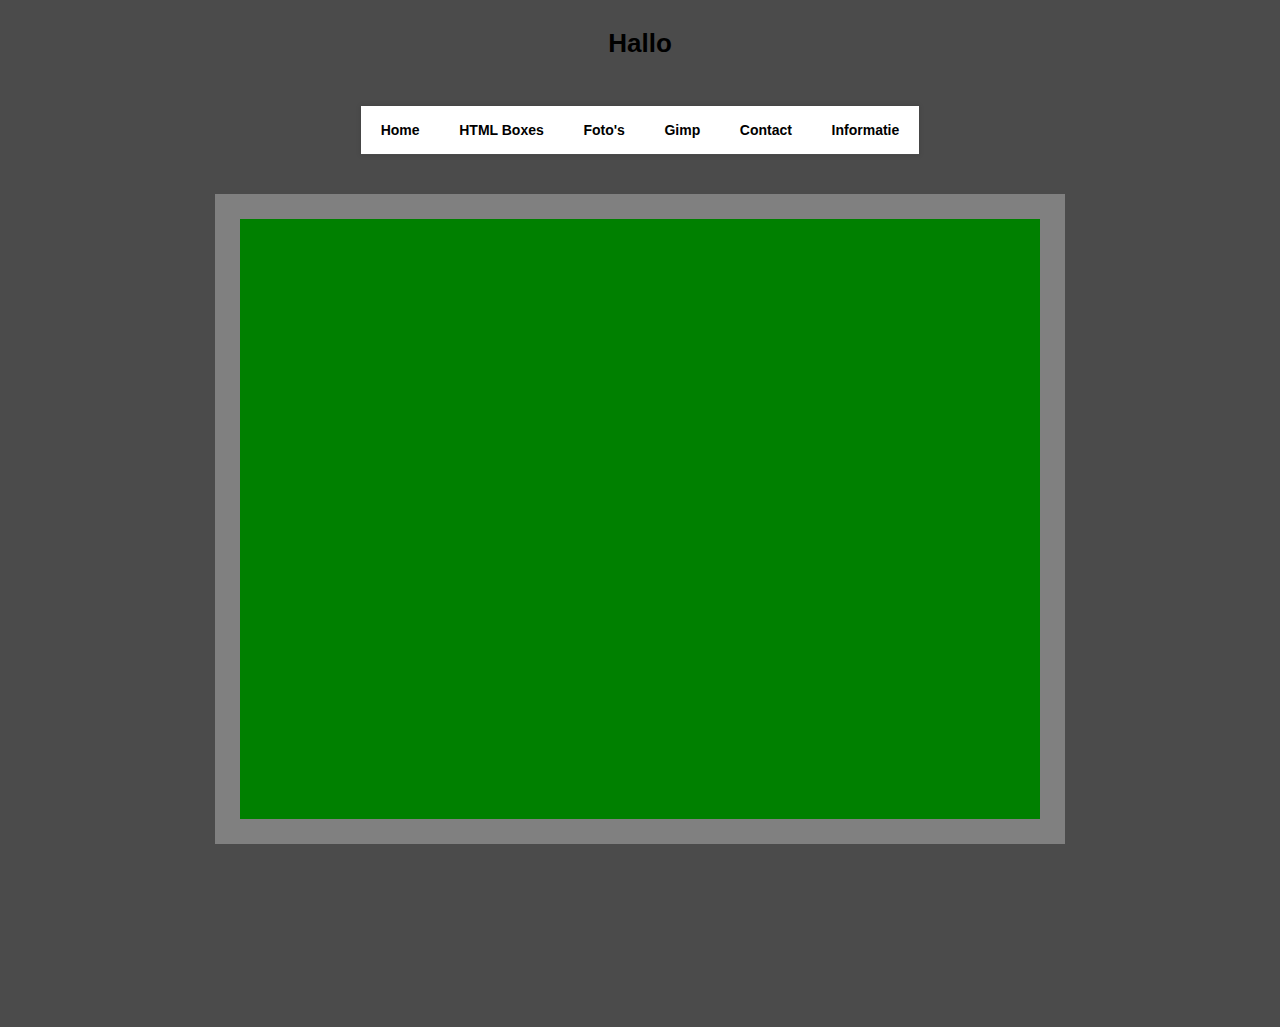
<file: box.html>
<head><link rel="stylesheet" href="style.css"> <link rel="stylesheet" href="animate.css"></head>
<body>
    <h1>Hallo</h1>
    <br></br>
    <ul>
        
        <a href=index.html><li>Home</li></a>
        <a href=box.html> <li>HTML Boxes</li></a>
        <a href="fotos.html"><li>Foto's</li></a>
        <a href="Gimp.html"><li>Gimp</li></a>  
        <a href="contact.html"> <li>Contact</li></a>
        <a href="informatie.html"> <li>Informatie</li> </a>   
    </ul>
    <br></br>
    <style>

        div {
            background-color: lightgrey;
            width: 640px;
            height: 480px:
                padding: 25px;
            border: 25px solid grey;
            margin: 25px;
        }
    </style>    

    <style> 
        div {
            width: 800px;
            height: 600px;
            background-color: green;
            -webkit-animation-name: disco; /* Chrome, Safari, Opera */
            -webkit-animation-duration: 4s; /* Chrome, Safari, Opera */
            animation-name: example;
            animation-duration: 4s;
            animation-iteration-count: infinite; 
        }

        /* Webkit--> Chrome, Safari, Opera */
        @-webkit-keyframes example {
            0%   {background-color: green;}
            1%   {background-color: red;}
            12%  {background-color: yellow;}
            23%  {background-color: brown;}
            34%  {background-color: cornflowerblue}
            45%  {background-color: blue;}
            56%  {background-color: orange}
            67%  {background-color: purple}
            78%  {background-color: crimson}
            89%  {background-color: deeppink
                      100% {background-color: green;}
            }

            /* Standard syntax */
            @keyframes example {
                0%   {background-color: green;}
                12%  {background-color: yellow;}
                23%  {background-color: brown;}
                34%  {background-color: cornflowerblue}
                45%  {background-color: blue;}
                56%  {background-color: orange}
                67%  {background-color: purple}
                78%  {background-color: crimson}
                89%  {background-color: deeppink
                          100% {background-color: green;}
                }
            </style>


        <center><div>  </div></center>

    </body>
</file>
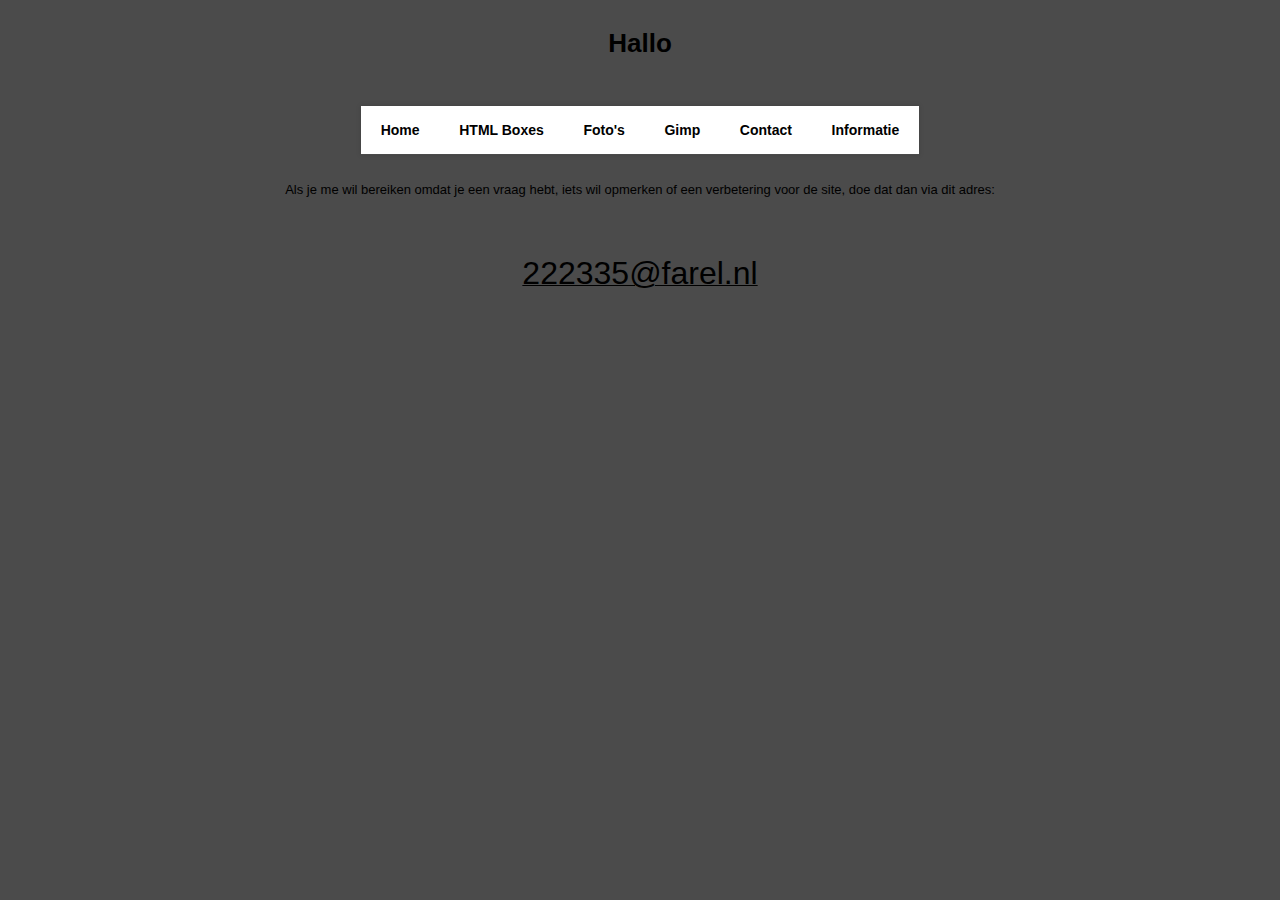
<file: contact.html>
<head><link rel="stylesheet" href="style.css"> <link rel="stylesheet" href="animate.css"></head>
<title>Contact</title>
<h1>Hallo</h1>
<br></br>
<ul>

    <a href=index.html><li>Home</li></a>
    <a href=box.html> <li>HTML Boxes</li></a>
    <a href="fotos.html"><li>Foto's</li></a>
    <a href="Gimp.html"><li>Gimp</li></a>  
    <a href="contact.html"> <li>Contact</li></a>
    <a href="informatie.html"> <li>Informatie</li> </a>   
</ul>
<br></br>

<p><body>Als je me wil bereiken omdat je een vraag hebt, iets wil opmerken of een verbetering voor de site, doe dat dan via dit adres: 
    <br></br> </p>

<a target="blank" href="https://mail.google.com/mail/?view=cm&amp;fs=1&amp;tf=1&amp;to=222335@farel.nl;
"><br></br><font size ="6">222335@farel.nl</font></a></body></p>
</file>
<file: style.css>
p1 {
    font-size: 14px;
}
a:link {
    color: #000000;
}


a:visited {
    color: #000000;
}


a:hover {
    color: red;
}


a:active {
    color: black;
}

body {
    font-family: 'Lucida Grande', 'Helvetica Neue', Helvetica, Arial, sans-serif;
    padding: 20px 50px 150px;
    font-size: 13px;
    text-align: center;
    background-color: #4B4B4B;
}

ul {
    text-align: left;
    display: inline;
    margin: 0;
    padding: 17px 4px 17px 0;
    list-style: none;
    -webkit-box-shadow: 0 0 5px rgba(0, 0, 0, 0.15);
    -moz-box-shadow: 0 0 5px rgba(0, 0, 0, 0.15);
    box-shadow: 0 0 5px rgba(0, 0, 0, 0.15);
}
ul li {
    font: bold 14px/18px sans-serif;
    display: inline-block;
    margin-right: -4px;
    position: relative;
    padding: 15px 20px;
    background: #fff;
    cursor: pointer;
    -webkit-transition: all 0.2s;
    -moz-transition: all 0.2s;
    -ms-transition: all 0.2s;
    -o-transition: all 0.2s;
    transition: all 0.2s;
}
ul li:hover {
    background: #555;
    color: #FFF;
}
ul li ul {
    padding: 0;
    position: absolute;
    top: 4px;
    left: 0;
    width: 150px;
    -webkit-box-shadow: none;
    -moz-box-shadow: none;
    box-shadow: none;
    display: none;
    opacity: 0;
    visibility: hidden;
    -webkit-transiton: opacity 0.2s;
    -moz-transition: opacity 0.2s;
    -ms-transition: opacity 0.2s;
    -o-transition: opacity 0.2s;
    -transition: opacity 0.2s;
}
ul li ul li { 
    background: #555; 
    display: block; 
    color: #fff;
    text-shadow: 0 -1px 0 #000;
}
ul li ul li:hover { background: #666666; }
ul li:hover ul {
    display: block;
}
a:link{
    font-color: black; 

}
a:visited { font-color: black;}
</file>
